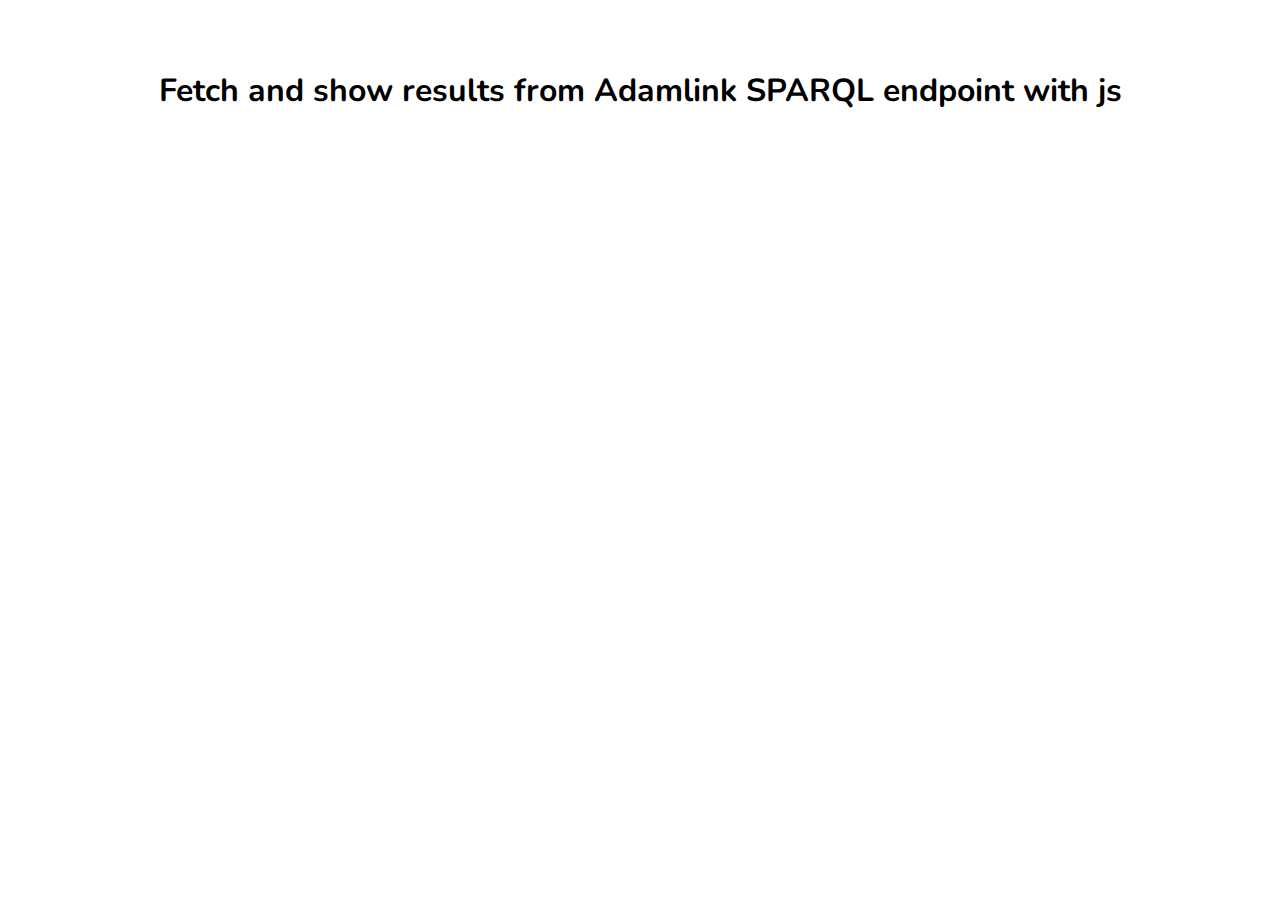
<file: sparql.html>
<!DOCTYPE html>
<html>
<head>
	
	<title>Adamlink SPARQLen met javascript</title>

	<meta charset="utf-8" />
	<meta name="viewport" content="width=device-width, initial-scale=1.0">
	<link href="https://fonts.googleapis.com/css?family=Nunito:700" rel="stylesheet">
	
	<style type="text/css">
		body{
			padding: 40px;
			text-align: center;
		}
		h1{
			font-family: "Nunito";
		}
		img{
			height: 200px;
			margin-right: 20px;
			margin-bottom: 20px;
			border:5px solid #000;
		}
	</style>
		

	
</head>
<body>

<h1>Fetch and show results from Adamlink SPARQL endpoint with js</h1>
<div id="images"></div>




<script>

	 var sparqlquery = `PREFIX rdf: <http://www.w3.org/1999/02/22-rdf-syntax-ns#>
     PREFIX rdfs: <http://www.w3.org/2000/01/rdf-schema#>
     PREFIX dc: <http://purl.org/dc/elements/1.1/>
     PREFIX dct: <http://purl.org/dc/terms/>
     PREFIX foaf: <http://xmlns.com/foaf/0.1/>
     SELECT DISTINCT * WHERE {{
       ?url dc:description ?desc .
       ?url dc:title ?title .
       ?url dct:spatial ?spatial .
       ?url foaf:depiction ?img .
         filter contains(?desc,"ongeluk")
     } union {
          ?url dc:description ?desc .
       ?url dc:title ?title .
       ?url dct:spatial ?spatial .
       filter contains(?title,"ongeluk")
       }union {
     ?url dc:description ?desc .
       ?url dc:title ?title .
       ?url dct:spatial ?spatial .
       ?url foaf:depiction ?img .
         filter contains(?desc,"botsing")
     } union {
          ?url dc:description ?desc .
       ?url dc:title ?title .
       ?url dct:spatial ?spatial .
       filter contains(?title,"botsing")
       }
     }`
	// 	PREFIX dc: <http://purl.org/dc/elements/1.1/>
	// 	PREFIX foaf: <http://xmlns.com/foaf/0.1/>
	// 	SELECT ?cho ?title ?img WHERE {
	// 	  ?cho dc:type "japonstof"^^xsd:string .
  	// 	  ?cho dc:title ?title .
	// 	  ?cho foaf:depiction ?img .
	// 	}
	// 	LIMIT 300`;
		// more fun dc:types: 'affiche', 'japonstof', 'tegel', 'herenkostuum'
		// more fun dc:subjects with Poster.: 'Privacy.', 'Pop music.', 'Music.', 'Squatters movement.'

	var encodedquery = encodeURIComponent(sparqlquery);

	var queryurl = 'https://api.data.adamlink.nl/datasets/AdamNet/all/services/endpoint/sparql?default-graph-uri=&query=' + encodedquery + '&format=application%2Fsparql-results%2Bjson&timeout=0&debug=on';

	fetch(queryurl)
	.then((resp) => resp.json()) // transform the data into json
  	.then(function(data) {
		
		rows = data.results.bindings; // get the results
		imgdiv = document.getElementById('images');
		console.log(rows);

		for (i = 0; i < rows.length; ++i) {
		    
		    var img = document.createElement('img');
		    img.src = rows[i]['img']['value'];
		    img.title = rows[i]['title']['value'];
		    imgdiv.appendChild(img);

		}
	})
	.catch(function(error) {
		// if there is any error you will catch them here
		console.log(error);
	});

</script>



</body>
</html>
</file>
